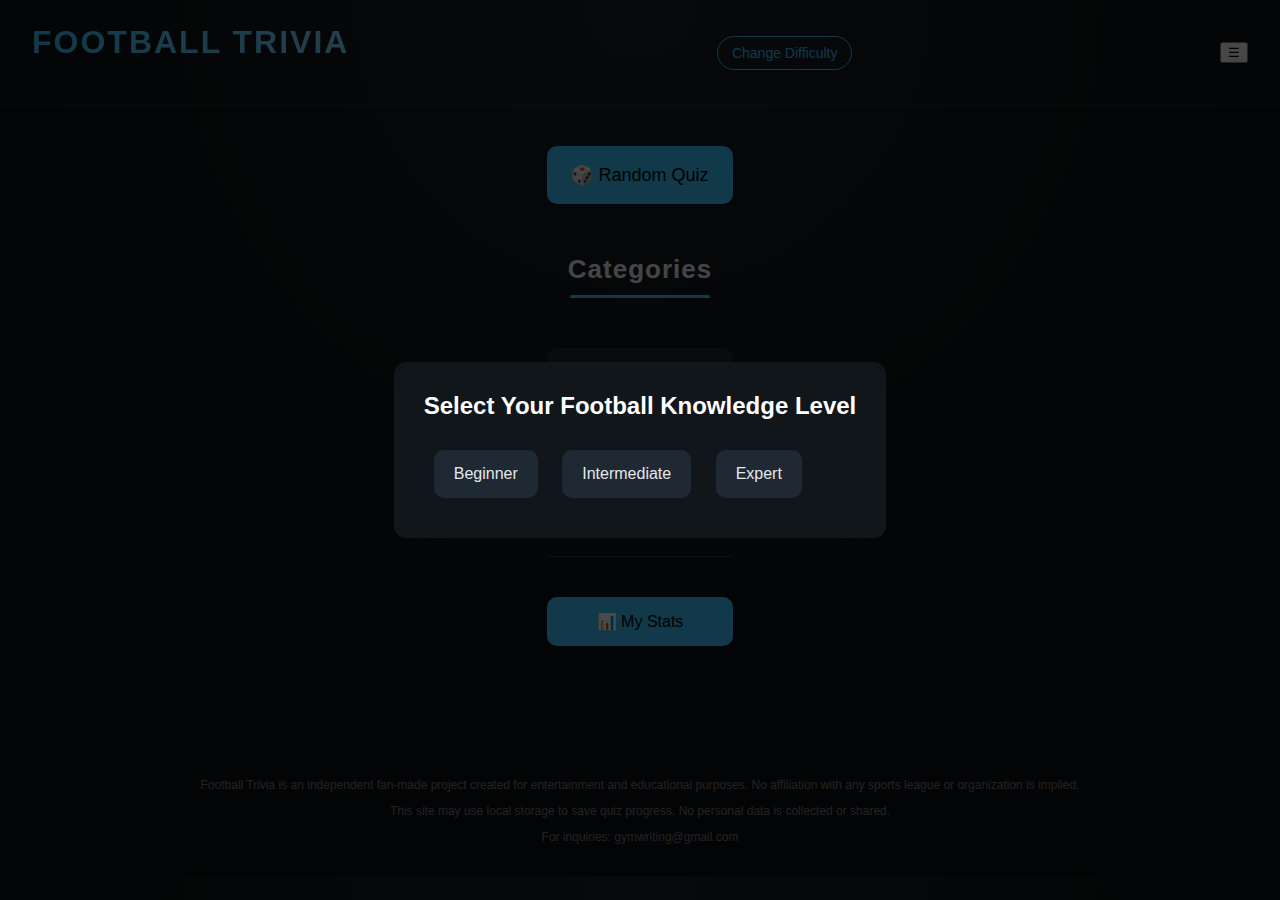
<file: index.html>
<!DOCTYPE html>
<html lang="en">
<head>
    <meta charset="UTF-8" />
    <meta name="viewport" content="width=device-width, initial-scale=1.0">

    <title>Football Trivia – Free Football Quiz Game for Football Fans</title>
    <meta name="description" content="Play free Football trivia quizzes for football fans. Test your knowledge of players, teams, drafts and more. New quizzes added regularly.">

    <!-- Styles -->
    <link rel="stylesheet" href="css/style.css" />

    <!-- Favicon -->
    <link rel="icon" type="image/png" href="logo.png">

    <!-- Open Graph -->
    <meta property="og:title" content="Football Trivia – Test Your Football Knowledge with NFL Questions">
    <meta property="og:description" content="Play Football quizzes for beginners to experts. Track your stats and challenge yourself.">
    <meta property="og:type" content="website">
    <meta property="og:url" content="https://samuel-157.github.io/football-trivia/">
    <meta property="og:image" content="https://samuel-157.github.io/football-trivia/logo.png">

    <meta name="theme-color" content="#0b0f12">

    <!-- GoatCounter Analytics -->
    <script data-goatcounter="https://nfltrivia.goatcounter.com/count"
        async src="//gc.zgo.at/count.js"></script>

    <!-- Google Search Console -->
    <meta name="google-site-verification" content="0iTKdFU-QkuuSVtT8Fw6IHgJVgKyBUiG-jJ8_Nlr-Mk" />
</head>

<body class="landing-page">

<header>
    <h1 class="site-title">Football Trivia</h1>
    <button id="changeDifficultyBtn">Change Difficulty</button>

    <div class="menu-wrapper">
  <button id="menuBtn" class="menu-btn">☰</button>

  <div id="menuDropdown" class="menu-dropdown hidden">
    
    <div class="menu-item-placeholder">
      ✉️ Feedback (coming soon)
    </div>

    <div class="menu-item-placeholder">
      🔎 Search Quiz (coming soon)
    </div>

    <div class="menu-item-placeholder">
      🏆 Leaderboard (coming soon)
    </div>

  </div>
</div>
</header>

<main class="layout page-with-ads">

    <h2 class="visually-hidden">
    Free football trivia quizzes including NFL questions and knowledge games
    </h2>

    <div class="ad-slot"></div>

    <div class="container">

        <button id="randomQuizBtn" class="primary-btn">
            🎲 Random Quiz
        </button>

        <h2>Categories</h2>

        <div class="categories">
            <button class="category-btn" data-category="players">Player Quizzes</button>
            <button class="category-btn" data-category="draft">Draft Quizzes</button>
            <button class="category-btn" data-category="teams">Team Quizzes</button>
        </div>

        <div class="landing-separator"></div>

        <button class="primary-btn stats-btn"
            onclick="window.location.href='stats.html'">
            📊 My Stats
        </button>

        <div class="mobile-ad"></div>

    </div>

    <div class="ad-slot"></div>

</main>

<div id="difficultyModal" class="modal hidden">
    <div class="modal-content">
        <h2>Select Your Football Knowledge Level</h2>
        <button class="difficulty-btn" data-level="beginner">Beginner</button>
        <button class="difficulty-btn" data-level="intermediate">Intermediate</button>
        <button class="difficulty-btn" data-level="expert">Expert</button>
    </div>
</div>

<script src="js/difficulty.js"></script>
<script src="js/app.js"></script>

<footer class="site-footer">
<p>
Football Trivia is an independent fan-made project created for entertainment and educational purposes. No affiliation with any sports league or organization is implied.
</p>

<p>
This site may use local storage to save quiz progress. No personal data is collected or shared.
</p>

<p>
For inquiries: gymwriting@gmail.com
</p>
</footer>

</body>
</html>
</file>
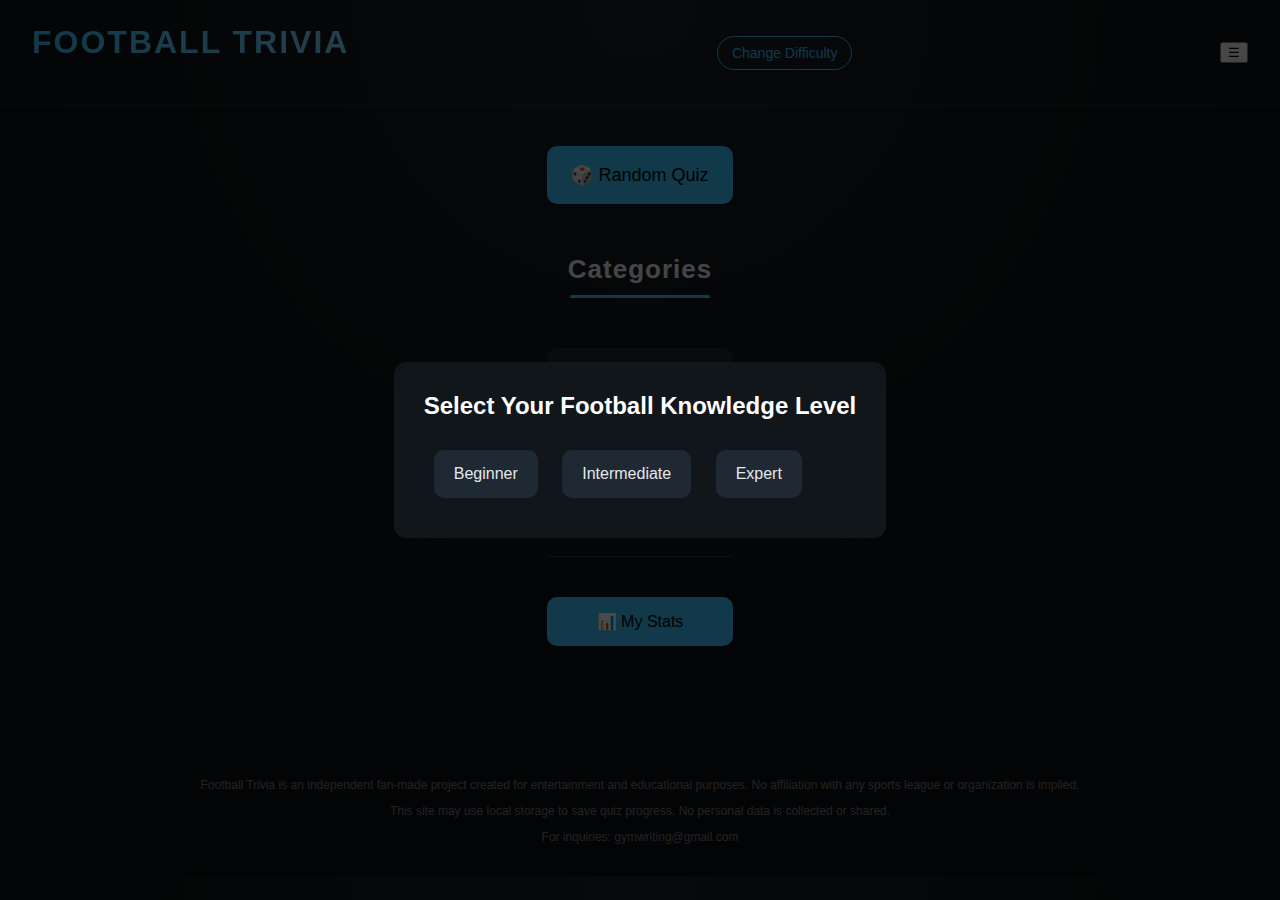
<file: quiz-list.html>
<!DOCTYPE html>
<html lang="en">
<head>
    <meta charset="UTF-8" />
    <meta name="viewport" content="width=device-width, initial-scale=1.0">
    <title>NFL Trivia Categories | NFL Quiz</title>
    <meta name="description" content="Choose from NFL player quizzes, draft quizzes, and team quizzes. Select your challenge and test your football knowledge.">
    <link rel="stylesheet" href="css/style.css" />
    <link rel="icon" type="image/svg+xml" 
    href="data:image/svg+xml,<svg xmlns=%22http://www.w3.org/2000/svg%22 viewBox=%220 0 100 100%22><text x=%2250%25%22 y=%2252%25%22 font-size=%2275%22 text-anchor=%22middle%22 dominant-baseline=%22middle%22>🏈</text></svg>">

    <script data-goatcounter="https://nfltrivia.goatcounter.com/count"
        async src="//gc.zgo.at/count.js"></script>
</head>

<body class="quiz-list-page">

<header>
    <h1 class="site-title">NFL Trivia</h1>
</header>

<button id="backBtn" class="back-btn">← Back</button>

<main class="container">

    <h2>Choose a Quiz</h2>

    <div class="page-with-ads">

        <div class="ad-slot ad-placeholder"></div>

        <div class="content-column">
            <div id="quizList"></div>
            <div class="mobile-ad"></div>
        </div>

        <div class="ad-slot"></div>

    </div>

</main>

<!-- ✅ LOAD QUIZ DATA FIRST -->
<script src="js/just-quizzes.js"></script>

<!-- ✅ THEN THE LOGIC -->
<script src="js/quiz-list.js"></script>

<footer class="site-footer">
    <p>
        This website is an independent fan-made project and is not affiliated with, endorsed by, or sponsored by the National Football League (NFL). All trademarks are the property of their respective owners.
    </p>
</footer>


</body>
</html>
</file>
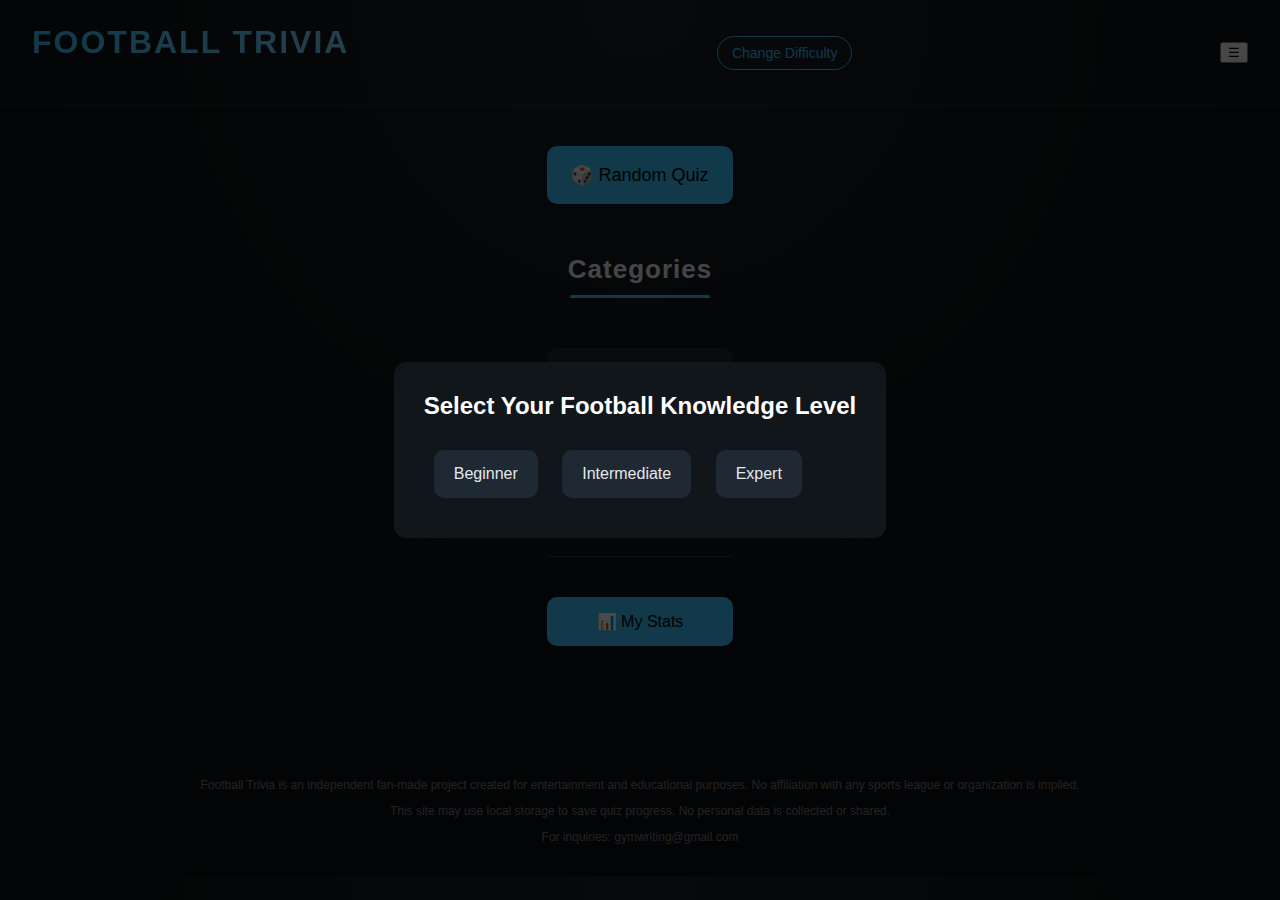
<file: quiz.html>
<!DOCTYPE html>
<html lang="en">
<head>
    <meta charset="UTF-8" />
    <meta name="viewport" content="width=device-width, initial-scale=1.0">

    <title>NFL Trivia | Play Now</title>
    <meta name="description" content="Play an NFL quiz and test your football knowledge. Answer multiple choice questions and see your final score instantly.">

    <link rel="stylesheet" href="css/style.css" />
    <link rel="icon" type="image/png" href="logo.png">

    <!-- GoatCounter Analytics -->
    <script data-goatcounter="https://nfltrivia.goatcounter.com/count"
        async src="//gc.zgo.at/count.js"></script>
</head>
<body class="quiz-page">

<header>
    <h1 class="site-title">NFL Trivia</h1>
</header>

<button id="backHomeBtn" class="back-btn">← Back</button>

<main class="container">

    <div id="quizIntro">

        <!-- SEO H2 -->
        <h2 class="visually-hidden">
            NFL Trivia Quiz – Test your football knowledge with fun NFL questions
        </h2>

        <h2 id="introTitle"></h2>
        <p id="introMeta"></p>

        <button id="startQuizBtn" class="primary-btn">Start Quiz</button>

        <button id="resumeQuizBtn" class="category-btn hidden">
        Resume Quiz
        </button>

        <div class="mobile-ad"></div>
    </div>

    <div id="quizContainer" class="hidden">

        <!-- SEO H2 -->
        <h2 class="visually-hidden">
            NFL trivia questions and answers
        </h2>

        <h2 id="questionText"></h2>

        <div id="answers"></div>

        <div class="mobile-ad"></div>

        <button id="nextBtn" class="primary-btn hidden">
            Next Question
        </button>

    </div>

    <div id="resultScreen" class="hidden">

        <!-- SEO H2 -->
        <h2 class="visually-hidden">
            NFL quiz results and score
        </h2>

        <h2 id="resultTitle"></h2>

        <p id="resultScore"></p>
        <p id="resultMeta"></p>
        <p id="resultMessage"></p>

        <div class="mobile-ad"></div>

    </div>

    <div class="ad-slot-horizontal"></div>

</main>

<div class="ad-slot-horizontal"></div>

<script src="js/just-quizzes.js"></script>
<script src="js/quiz.js"></script>

<footer class="site-footer">
    <p>
        This site is not affiliated with or endorsed by the National Football League (NFL).
    </p>
</footer>

</body>
</html>
</file>
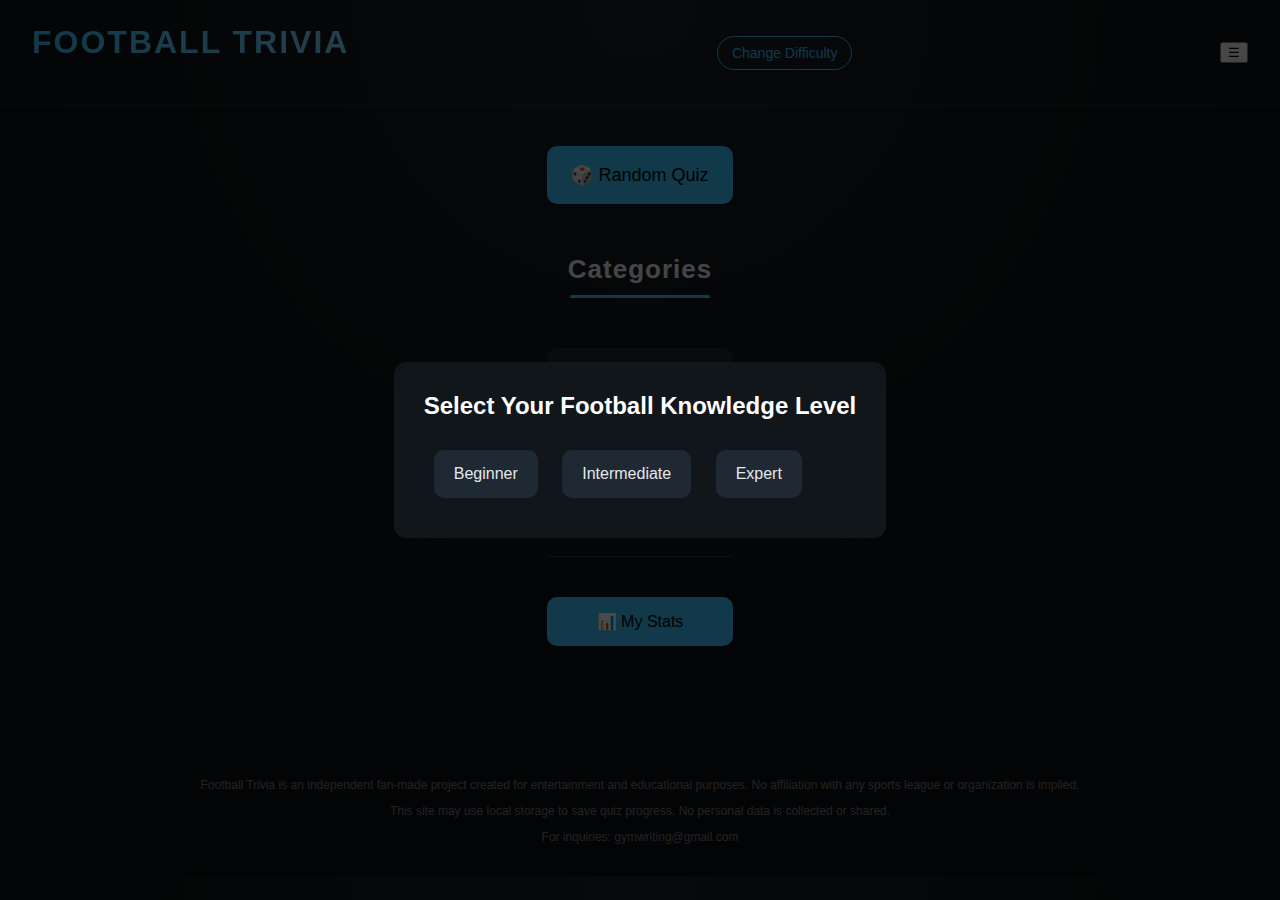
<file: stats.html>
<!DOCTYPE html>
<html lang="en">
<head>
    <meta charset="UTF-8" />
    <meta name="viewport" content="width=device-width, initial-scale=1.0">

    <title>NFL Trivia – Your Stats</title>
    <meta name="description" content="View your NFL quiz progress, completed quizzes, and overall performance stats.">

    <link rel="stylesheet" href="css/style.css" />
    <link rel="icon" type="image/png" href="logo.png">

    <!-- GoatCounter Analytics -->
    <script data-goatcounter="https://nfltrivia.goatcounter.com/count"
        async src="//gc.zgo.at/count.js"></script>
</head>

<body class="quiz-list-page stats-page">

<header>
    <h1 class="site-title">NFL Trivia</h1>
</header>

<button class="back-btn" onclick="window.location.href='index.html'">
    ← Back
</button>

<main class="container">
    <h2>Your Quiz Stats</h2>

    <!-- SUMMARY (ALL STATS RENDERED HERE BY JS) -->
    <div id="statsSummary"></div>

    <!-- OPTIONAL: LIST OF COMPLETED QUIZZES -->
    <div id="completedList"></div>
</main>

<script src="js/just-quizzes.js"></script>
<script src="js/stats.js"></script>

<footer class="site-footer">
    <p>
        This website is an independent fan-made project and is not affiliated with, endorsed by, or sponsored by the National Football League (NFL). All trademarks are the property of their respective owners.
    </p>
</footer>

</body>
</html>
</file>
<file: css/style.css>
html {
    scroll-behavior: smooth;
}

/* ================= RESET ================= */
html, body {
    margin: 0;
    padding: 0;
    overflow-x: hidden;
}

* {
    box-sizing: border-box;
    font-family: Arial, sans-serif;
}

/* ================= BODY ================= */

body {
    margin: 0;
    background: radial-gradient(
        circle at top,
        #1a1f24 0%,
        #0b0f12 60%
    );
    color: #ffffff;
}

/* ================= HEADER ================= */

header {
    display: flex;
    justify-content: space-between;
    align-items: center;
    padding: 24px 32px;
    background: transparent;
    border-bottom: 1px solid rgba(58, 191, 248, 0.15);
}

.site-title {
    font-size: 32px;
    font-weight: 800;
    letter-spacing: 2px;
    text-transform: uppercase;
    background: linear-gradient(90deg, #3abff8, #7dd3fc);
    -webkit-background-clip: text;
    -webkit-text-fill-color: transparent;
}

/* ================= MAIN ================= */

main {
    display: block;
}

/* ================= CONTAINER ================= */

.container {
    padding: 30px 30px;
    max-width: 900px;
    margin: 0 auto;
    display: flex;
    flex-direction: column;
    text-align: center;
}

/* ================= BACK BUTTON (DEFAULT) ================= */

.back-btn {
    background: transparent;
    border: none;
    color: #3abff8;
    font-size: 16px;
    font-weight: 600;
    cursor: pointer;
    padding: 0;
}

.back-btn:hover {
    text-decoration: underline;
}

/* ================= HEADINGS ================= */

h1, h2 {
    margin: 0 0 20px;
}

.container h2 {
    font-size: 26px;
    font-weight: 700;
    letter-spacing: 1px;
    margin-top: 40px;
    margin-bottom: 20px;
    color: #e5e7eb;
}

.container h2::after {
    content: "";
    display: block;
    width: 140px;
    height: 3px;
    background: #3abff8;
    margin: 10px auto 0;
    border-radius: 2px;
}

/* ================= BUTTONS ================= */

.primary-btn {
    background-color: #3abff8;
    color: #000;
}

.category-btn,
.difficulty-btn {
    background-color: #1f2933;
    color: #e5e7eb;
}

.primary-btn,
.category-btn,
.difficulty-btn {
    border: none;
    padding: 15px 20px;
    margin: 10px;
    font-size: 16px;
    cursor: pointer;
    border-radius: 10px;
    transition: transform 0.2s ease, background-color 0.2s ease;
}

.primary-btn:hover,
.category-btn:hover,
.difficulty-btn:hover {
    transform: scale(1.05);
    opacity: 0.9;
}

/* ================= QUIZ INTRO BUTTON ALIGN ================= */

#startQuizBtn,
#resumeQuizBtn {
    width: 150px;          /* Trimmed width */
    margin: 15px auto;
    display: block;
}

/* ================= LANDING PAGE BUTTON WIDTH ================= */

.landing-page .primary-btn,
.landing-page .category-btn,
.landing-page .stats-btn {
    width: 100%;
    max-width: 950px;   /* Adjust this if you want wider */
    margin-left: auto;
    margin-right: auto;
}

/* Slightly larger Random button */

.landing-page #randomQuizBtn {
    font-size: 18px;
    padding: 18px 24px;
}

/* Make landing page container wider */
.landing-page .container {
    max-width: 1000px;   /* adjust as you like */
}

/* ================= CATEGORIES ================= */

.categories {
    display: flex;
    flex-direction: column;
    gap: 12px;
    margin-top: 30px;
}

.category-btn {
    width: 100%;
    max-width: 400px;
    margin: 0 auto;
}

/* ================= LANDING PAGE SEPARATOR ================= */

.landing-separator {
    width: 100%;
    max-width: 520px;
    height: 1px;
    background: rgba(58, 191, 248, 0.25);
    margin: 40px auto 30px;
}

/* ================= QUIZ LIST ================= */

#quizList {
    display: flex;
    flex-direction: column;
    align-items: center;
    gap: 12px;
}

.quiz-item {
    position: relative;
    width: 100%;
    max-width: 400px;
}

.quiz-item .category-btn {
    width: 100%;
}

.completed-badge {
    position: absolute;
    top: -8px;
    right: 8px;
    background: #22c55e;
    color: #000;
    font-size: 12px;
    font-weight: 700;
    padding: 4px 8px;
    border-radius: 999px;
}

/* ================= QUIZ LIST PAGE (BACK BUTTON POSITION FIX) ================= */

.quiz-list-page header {
    position: relative;
}

.quiz-list-page .container {
    padding-top: 20px;
}

.quiz-list-page .back-btn {
    margin: 20px 0 0 32px;
}

/* ================= MODAL ================= */

.modal {
    position: fixed;
    top: 0;
    left: 0;
    width: 100%;
    height: 100%;
    background: rgba(0,0,0,0.7);
    display: flex;
    justify-content: center;
    align-items: center;
}

.modal-content {
    background: #11161b;
    padding: 30px;
    border-radius: 12px;
    animation: fadeIn 0.3s ease-in;
}

@keyframes fadeIn {
    from {
        opacity: 0;
        transform: scale(0.9);
    }
    to {
        opacity: 1;
        transform: scale(1);
    }
}

/* ================= STATES ================= */

.correct {
    background-color: #22c55e !important;
    color: #000;
}

.wrong {
    background-color: #ef4444 !important;
    color: #000;
}

.disabled {
    opacity: 0.7;
    pointer-events: none;
}

.hidden {
    display: none !important;
}

/* ================= QUIZ / RESULT ================= */

#resultScreen {
    padding: 2rem;
}

/* ================= DIFFICULTY BUTTON ================= */

#changeDifficultyBtn {
    background: transparent;
    border: 1px solid #3abff8;
    color: #3abff8;
    padding: 8px 14px;
    font-size: 14px;
    border-radius: 999px;
    cursor: pointer;
    transition: background-color 0.2s ease, color 0.2s ease;
}

#changeDifficultyBtn:hover {
    background-color: #3abff8;
    color: #000;
}

/* ================= QUIZ PAGE (BACK BUTTON POSITION FIX) ================= */

.quiz-page .back-btn {
    margin: 20px 0 0 32px;
}

/* ================= STATS PAGE ================= */

.stats-overview {
    margin-top: 30px;
    padding: 24px;
    background: #11161b;
    border-radius: 16px;
    border: 1px solid rgba(58, 191, 248, 0.25);
}

.stat-row {
    display: flex;
    justify-content: space-between;
    align-items: center;
    margin-bottom: 14px;
    font-size: 18px;
}

.stat-row span {
    color: #9ca3af;
}

.stat-row strong {
    color: #3abff8;
    font-size: 22px;
}

/* Progress bar */

.progress-bar {
    margin-top: 20px;
    height: 10px;
    background: #1f2933;
    border-radius: 999px;
    overflow: hidden;
}

.progress-fill {
    height: 100%;
    background: linear-gradient(90deg, #3abff8, #7dd3fc);
}

/* ================= AD SLOTS ================= */

.ad-slot {
    width: 160px;
    height: 600px;
    background: transparent;
    flex-shrink: 0;
}

.ad-slot-horizontal {
    width: 100%;
    height: 90px;
    background: transparent;
    margin-top: 20px;
}

.page-with-ads {
    display: flex;
    justify-content: center;
    gap: 30px;
    align-items: flex-start;
}

#quizList {
    width: 100%;
    max-width: 400px;
}

.content-column {
    display: flex;
    justify-content: center;
    width: 100%;
}

.quiz-item {
    width: 100%;
    max-width: 400px;
    margin: 0 auto;
}

.ad-placeholder {
    visibility: hidden;
}

/* ================= STATS PAGE SCROLL ENABLE ================= */

.stats-page {
    overflow-y: auto;
}

/* ================= MOBILE FIX ================= */

@media (max-width: 900px) {

    .page-with-ads {
        display: flex;
        flex-direction: column;
        align-items: center;
        width: 100%;
    }

    .ad-slot {
        display: none;
    }

    .container {
        padding: 30px 20px;
    }

    .landing-page .category-btn,
    .landing-page .primary-btn,
    .landing-page .stats-btn {
        max-width: 100%;
    }

    .content-column {
    width: 100%;
    display: flex;
    justify-content: center;
}

#quizList {
    width: 100%;
    max-width: 400px;
    margin: 0 auto;
}
}


/* ================= MOBILE OPTIMIZATION ================= */

@media (max-width: 768px) {

    .quiz-list-page .page-with-ads {
    width: 100%;
    align-items: center;
}

.quiz-list-page #quizList {
    width: 100%;
    max-width: 400px;
    margin: 0 auto;
}

    .ad-slot,
    .ad-slot-horizontal {
        display: none;
    }

    /* Fix background color issue */
    body {
        min-height: 100vh;
        background: radial-gradient(
            circle at top,
            #1a1f24 0%,
            #0b0f12 60%
        );
    }

    main {
        background: transparent;
    }

    /* Keep header layout normal */
    header {
        padding: 18px 20px;
    }

    /* Center text ONLY inside elements */
    h1,
    h2,
    .container h2,
    .modal-content h2,
    .question-text {
        text-align: center;
    }

    /* IMPORTANT: Keep logo left aligned */
    .site-title {
        text-align: left;
        line-height: 1.2;
    }

    /* Difficulty buttons stacked */
    .modal-content {
        display: flex;
        flex-direction: column;
        gap: 12px;
        align-items: stretch;
    }

    .difficulty-btn {
        width: 100%;
        margin: 0;
    }

    /* Add spacing between quiz answers */
    .category-btn,
    .quiz-item .category-btn {
        margin-bottom: 10px;
    }

    /* Make landing buttons tighter on mobile */
    .landing-page .primary-btn,
    .landing-page .category-btn,
    .landing-page .stats-btn {
        width: 100% !important;
        max-width: 200px !important;
        display: block;
        margin: 10px auto;
    }

    /* Better mobile padding */
    .container {
        padding: 25px 18px;
    }
}


/* Fix quiz list centering on mobile */
.content-column {
    display: flex;
    justify-content: center;
    width: 100%;
}

#quizList {
    width: 100%;
    max-width: 400px;
    margin: 0 auto;
}


/* Fix landing spacing after mobile ad */

.categories {
    gap: 12px;
}

.mobile-ad {
    margin: 20px auto;
}


/* ================= MOBILE AD PLACEHOLDERS ================= */

.mobile-ad {
    display: none;
}

/* Mobile only */
@media (max-width: 768px) {

    .mobile-ad {
        display: block;
        width: 100%;
        max-width: 320px;
        height: 50px; /* Standard mobile banner size */
        margin: 25px auto;
        border-radius: 8px;
        background: rgba(255,255,255,0.05); /* subtle placeholder */
    }
}


/* ================= MOBILE AD PLACEHOLDERS (INVISIBLE) ================= */

.mobile-ad {
    display: none;
}

/* Mobile only */
@media (max-width: 768px) {

    .mobile-ad {
        display: block;
        width: 100%;
        max-width: 320px;
        height: 50px; /* Standard mobile banner size */
        margin: 25px auto;
        visibility: hidden; /* invisible but space reserved */
    }
}

/* ================= QUIZ LIST MOBILE OVERRIDE ================= */

@media (max-width: 768px) {

    /* Stop flex behavior from container */
    .quiz-list-page .container {
        display: block;
    }

    /* Disable flex layout wrapper */
    .quiz-list-page .page-with-ads {
        display: block;
        width: 100%;
    }

    /* Properly center the content column */
    .quiz-list-page .content-column {
        width: 100%;
        max-width: 400px;
        margin: 0 auto;
        display: block;
    }

}

/* ================= QUIZ LIST BUTTON WIDTH FIX ================= */

@media (max-width: 768px) {

    .quiz-list-page .quiz-item .category-btn {
        max-width: 280px;
        margin: 0 auto 10px auto;
    }


}

.site-footer {
    margin-top: 40px;
    padding: 20px;
    text-align: center;
    font-size: 12px;
    color: #777;
}

/* SEO hidden heading */
.visually-hidden {
    position: absolute;
    width: 1px;
    height: 1px;
    overflow: hidden;
    clip: rect(0, 0, 0, 0);
    white-space: nowrap;
}
</file>
